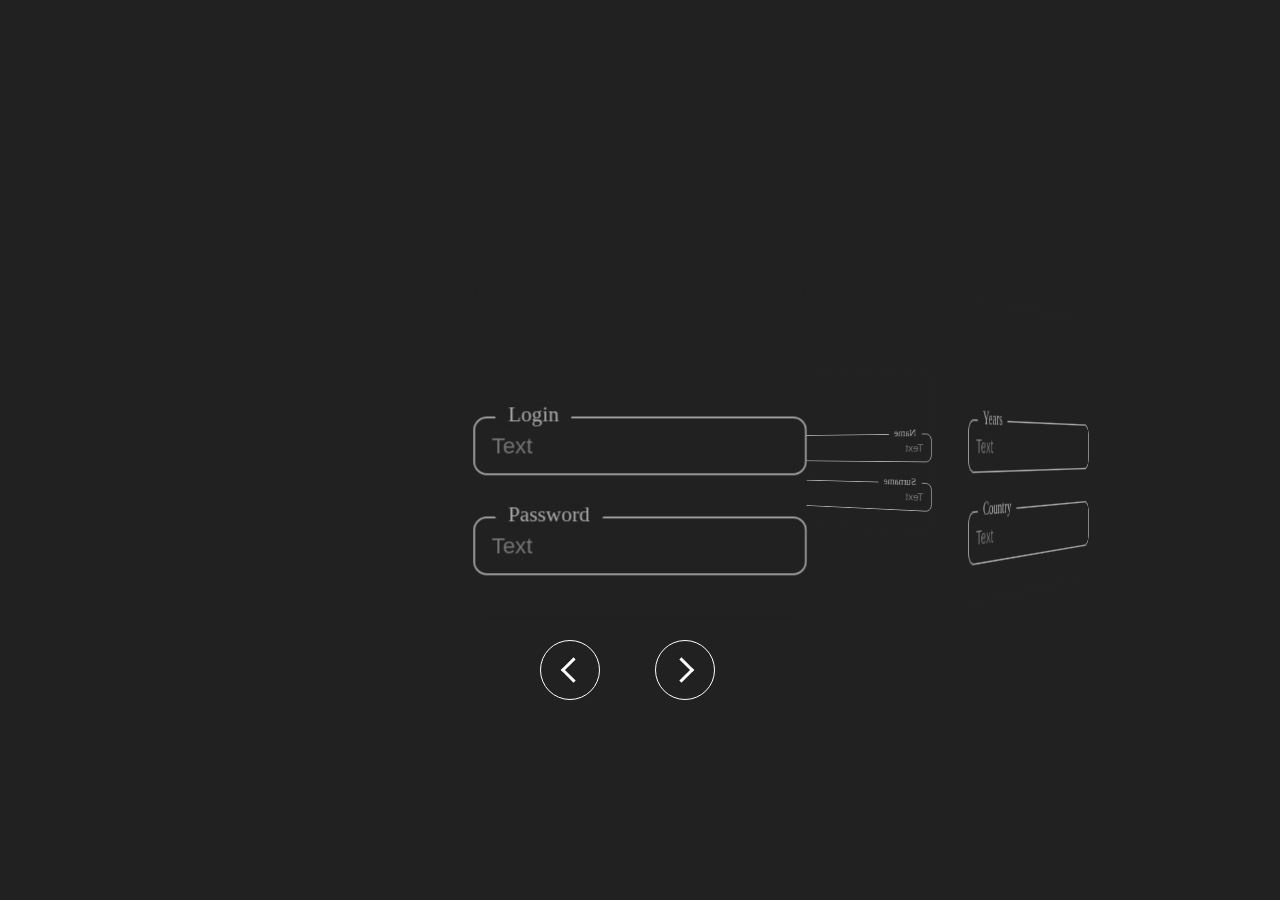
<file: index.html>
<!DOCTYPE html>
<html>
<head>
	<meta charset="utf-8">
	<title>gd</title>
	<meta http-equiv="X-UA-Compatible" content="IE=edge">
	<meta name="viewport" content="width=device-width, initial-scale=1.0">
	<link rel="stylesheet" href="style.css">
</head>
<body>
	<div class="continer">
		<div class="box">
			<div class="found" style="--i:1;">
				<div class="box-details">
					<div class="field-1">
						<input type="text" id="login" placeholder="Text" autocomplete="off" name="login">
						<label for="login">Login</label>			
					</div>
					<div class="field-2">
						<input type="text" id="login" placeholder="Text" autocomplete="off" name="login">
						<label for="login">Password</label>			
					</div>			
				</div>
			</div>
			<div class="found" style="--i:2;">				
			    <div class="box-details">
			        <div class="field-1">
			            <input type="text" id="years" placeholder="Text" autocomplete="off" name="login">
			            <label for="years">Years</label>			
			        </div>	
			        <div class="field-2">
			            <input type="text" id="city" placeholder="Text" autocomplete="off" name="login">
			            <label for="city">Country</label>			
			        </div>		
			    </div>
			</div>
			<div class="found" style="--i:3;">				
			    <div class="box-details">
			        <div class="field-1">
			            <input type="text" id="years" placeholder="Text" autocomplete="off" name="login">
			            <label for="years">City</label>			
			        </div>	
			        <div class="field-2">
			            <input type="text" id="city" placeholder="Text" autocomplete="off" name="login">
			            <label for="city">Email</label>			
			        </div>		
			    </div>
			</div>
			<div class="found" style="--i:4;">				
			    <div class="box-details">
			        <div class="field-1">
			            <input type="text" id="years" placeholder="Text" autocomplete="off" name="login">
			            <label for="years">Name</label>			
			        </div>	
			        <div class="field-2">
			            <input type="text" id="city" placeholder="Text" autocomplete="off" name="login">
			            <label for="city">Surname</label>			
			        </div>		
			    </div>
			</div>
			<div class="found" style="--i:5;">				
				<div class="box-details">
					Q
				</div>
			</div>

		</div>
		<div class="btns">
			<div class="btn prev"></div>
			<div class="btn next"></div>
		</div>
	</div>
	<script>
		let el1 = document.querySelector(".prev");
		let el2 = document.querySelector(".next");
		let box = document.querySelector(".box")

		let firstClick = true;
		let degrees = 0;

		el1.addEventListener('click', function() {

			if(firstClick == true)
			{
				firstClick = false;
				el1.click()
			} 

			degrees += 45;
			box.style = `transform: perspective(1000px) rotateY(${degrees}deg);`;
		})
		el2.addEventListener('click', function() {
			if(firstClick == true)
			{
				firstClick = false;
				el2.click()
			} 

			degrees -= 45;
			box.style = `transform: perspective(1000px) rotateY(${degrees}deg);`;
		})

	</script>
</body>
</html>
</file>
<file: style.css>
* {
	margin: 0;
	padding: 0;
	box-sizing: border-box;
}

body {
	display: flex;
	justify-content: center;
	align-items: center;
	min-height: 100vh;
	background: #212121;
	transform-style: preserve-3d;
	overflow: hidden;
}

.box {
	position: relative;
	width: 200px;
	height: 200px;
	transform-style: preserve-3d;
	transition: 1.5s;
	transform: perspective(1000px) rotateY(-45deg);
}

.box .found {
	position: absolute;
	top: 0;
	left: 0;
	width: 100%;
	height: 100%;
	transform-origin: center;
	transform-style: preserve-3d;
	transform: rotateY(calc(var(--i) * 45deg)) translateZ(400px);
/*	-webkit-box-reflect:  below 0px linear-gradient(transparent, transparent, #0004);*/
}

.box .found .box-details {
	position: relative;
	top: 0;
	left: 0;
	width: 100%;
	height: 100%;
	object-fit: cover;
	user-select: none;
	background: #212121;
	color: #fff;
	border-radius: 10px;
z-index: 1;
}

.btns {
	position: absolute;
	bottom: 200px;
	display: flex;
	gap:  30px;
}

.btns .btn {
	position: relative;
	width: 60px;
	height: 60px;
	border: 1px solid #fff;
	border-radius: 50%;
	cursor: pointer;
	display: flex;
	justify-content: center;
	align-items: center;
}

.btns .btn:before {
	content: '';
	position: absolute;
	width: 15px;
	height: 15px;
	border-top: 3px solid #fff;
	border-right: 3px solid #fff;
	transform: rotate(45deg) translate(-2.5px, 2.5px);
}
.btns .btn.prev:before {
	transform: rotate(225deg) translate(-2.5px, 2.5px);
}

.btns .btn.next {
	margin-left: 25px;
}

.field-1 {
	position: relative;
	top: 40%;
	left: 50%;
	width: 100%;
	transform: translate(-50%, -50%);
	z-index: 9999;
}

.field-2 {
	position: relative;
	top: 70%;
	left: 50%;
	width: 100%;
	transform: translate(-50%, -50%);
	z-index: 9999;
}

.field-1 input {
	position: absolute;
	top: 0;
	left: 0;
	width: 100%;
	background: none;
	height: 35px;
	border: 0.5px solid #aaaaaa;
	border-radius: 8px;
	outline: none;
	padding-left: 10px;
	color: #fff;
	transition: all 0.3s ease;
}

.field-1 label {
    position: absolute;
    font-size: 0.8rem;
    left: 0.8rem;
    top: -0.5rem;
    padding: 0 0.5rem;
    color: #aaaaaa;
    cursor: text;
    transition: top 200ms ease-in, left 200ms ease-in, font-size 200ms ease-in;
    background-color: #212121;
    border-radius: 50%;
    transition: all 0.3s ease;
 }

.field-1 input:hover + label {
 	border-color: #8774e1;
 	color: #8774e1;
}

.field-1 input:hover {
	border-color: #8774e1;
}

.field-2 input {
	position: absolute;
	top: 0;
	left: 0;
	width: 100%;
	background: none;
	height: 35px;
	border: 0.5px solid #aaaaaa;
	border-radius: 8px;
	outline: none;
	padding-left: 10px;
	color: #fff;
	transition: all 0.3s ease;
}

.field-2 label {
    position: absolute;
    font-size: 0.8rem;
    left: 0.8rem;
    top: -0.5rem;
    padding: 0 0.5rem;
    color: #aaaaaa;
    cursor: text;
    transition: top 200ms ease-in, left 200ms ease-in, font-size 200ms ease-in;
    background-color: #212121;
    border-radius: 50%;
    transition: all 0.3s ease;
 }

.field-2 input:hover + label {
 	border-color: #8774e1;
 	color: #8774e1;
}

.field-2 input:hover {
	border-color: #8774e1;
}
</file>
